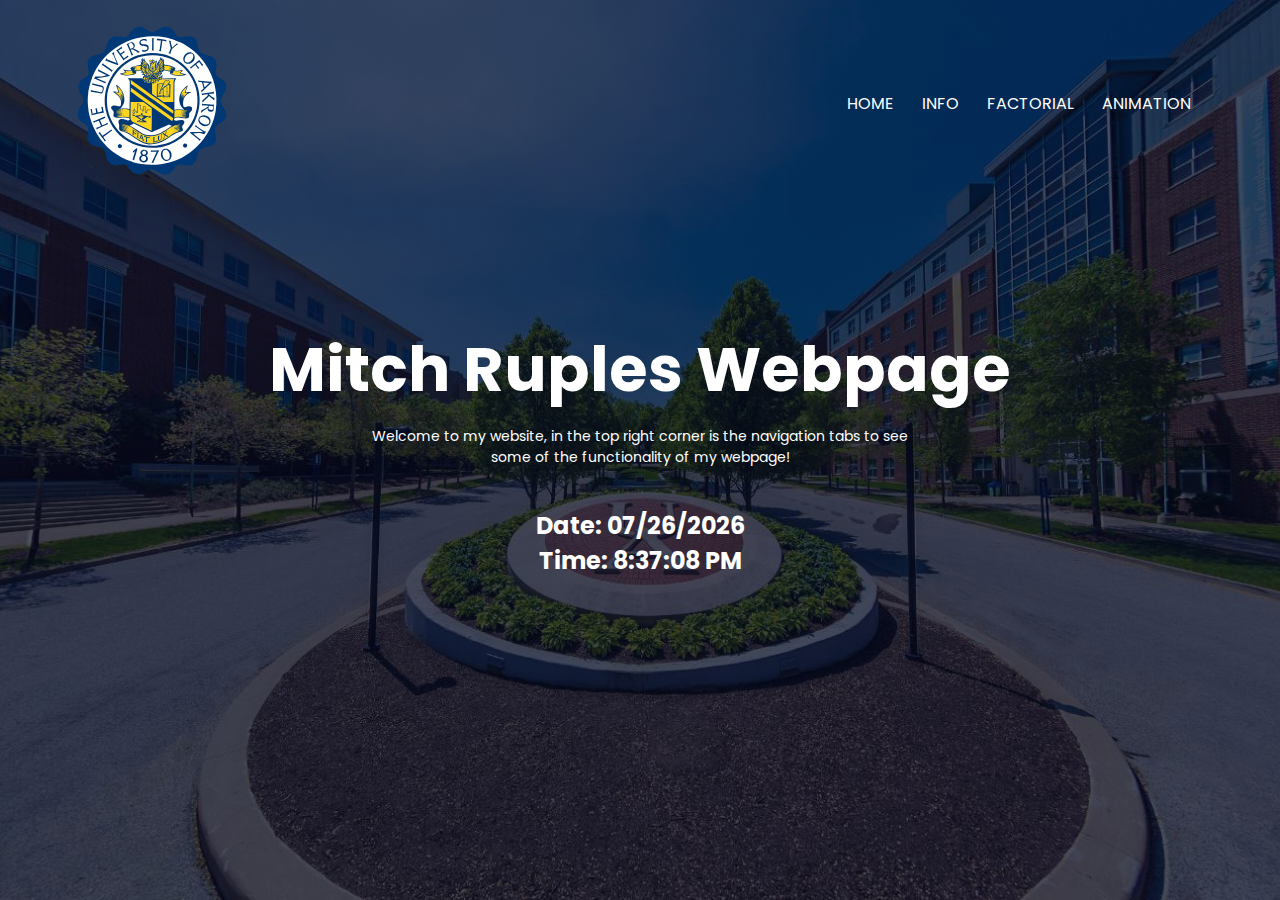
<file: index.html>
<!DOCTYPE html>
<html>
<head>
    <meta name="viewport" content="with=device-width, intial-scale=1.0">
    <title>WebPage</title>
    <link rel="stylesheet" href="style.css">
    <link rel="preconnect" href="https://fonts.googleapis.com">
    <link rel="preconnect" href="https://fonts.gstatic.com" crossorigin>
    <link href="https://fonts.googleapis.com/css2?family=Poppins:wght@200;400;600;700&display=swap" rel="stylesheet">
    <script type="text/javascript" src="index.js">displaydatetime()</script> 
    
</head>
<body>
    <section class="header">
        <nav>
            <a href="index.html"><img src="images/UA Logo.svg"></a>
            <div class="nav-links">
                <ul>
                    <li><a href="index.html">HOME</a></li>
                    <li><a href="info.html">INFO</a></li>
                    <li><a href="factorial.html">FACTORIAL</a></li>
                    <li><a href="animation.html">ANIMATION</a></li>
                </ul>
            </div>
        </nav>
    <div class="text-box">
        <h1>Mitch Ruples Webpage</h1>
        <p>Welcome to my website, in the top right corner is the navigation tabs to see <br>some of the functionality
            of my webpage!
        </p>
        <h2>Date: <script>displaydate();</script>
        <br>Time: <script>displaytime();</script>
        </h2> 
    </div>
    </section>
</body>
</html>
</file>
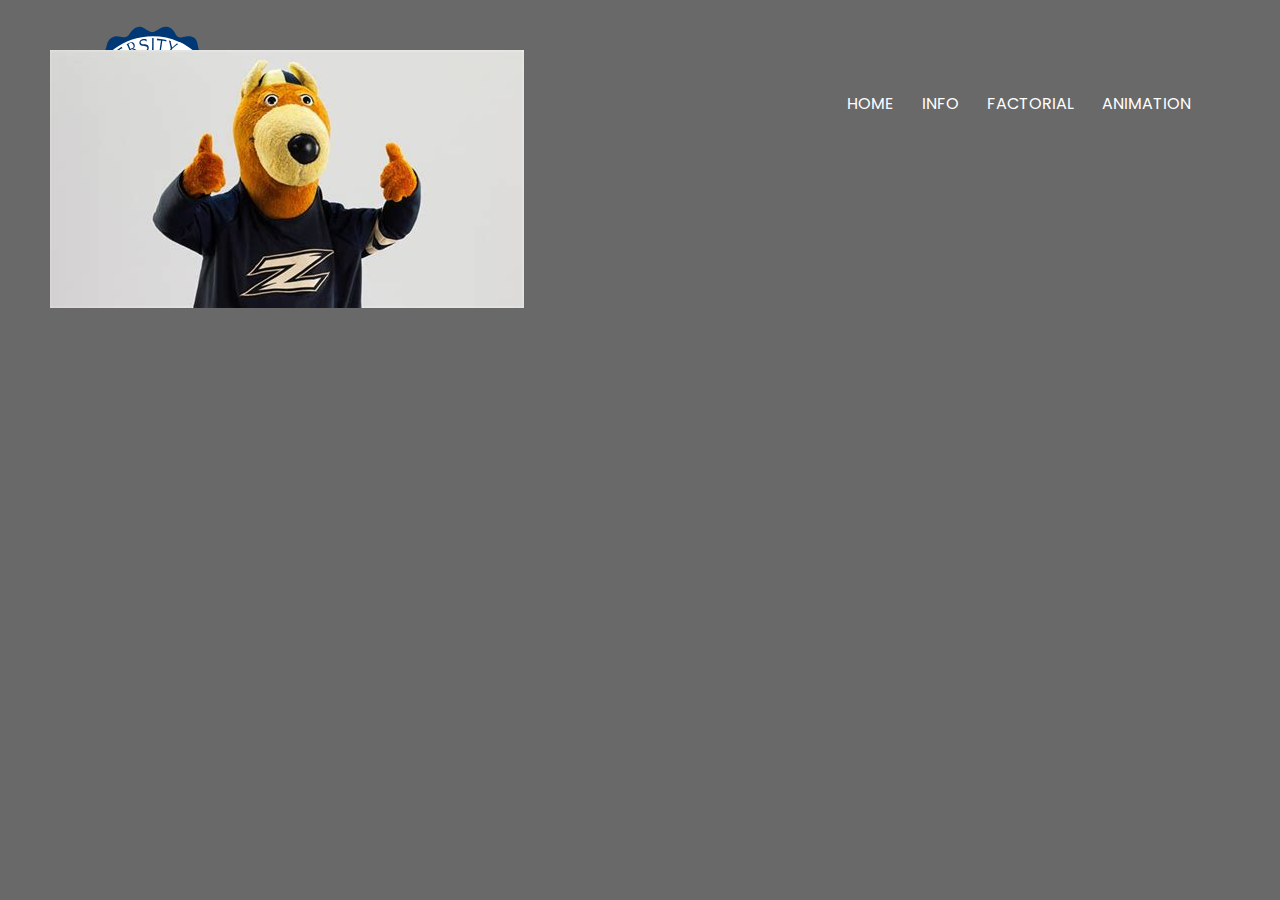
<file: animation.html>
<!DOCTYPE html>
<html>
<head>
    <link rel="stylesheet" href="animation.css">
    <link rel="preconnect" href="https://fonts.googleapis.com">
    <link rel="preconnect" href="https://fonts.gstatic.com" crossorigin>
    <link href="https://fonts.googleapis.com/css2?family=Poppins:wght@200;400;600;700&display=swap" rel="stylesheet">
</head>
<body>
    <section class="header">
        <nav>
            <a href="index.html"><img src="images/UA Logo.svg"></a>
            <div class="nav-links">
                <ul>
                    <li><a href="index.html">HOME</a></li>
                    <li><a href="info.html">INFO</a></li>
                    <li><a href="factorial.html">FACTORIAL</a></li>
                    <li><a href="animation.html">ANIMATION</a></li>
                </ul>
            </div>
        </nav>
    </section>
    <section class="animation">
        <img id="img1" src="images/zippy.jpeg" style="position: absolute; top: 50px; left: 50px; transition: all 1s ease-in-out;" />
    </section>
</body>
<script>
    var img = document.getElementById("img1");
    

    function moveElement() {
        //creating div object for container.        
        const div = document.getElementsByClassName('container');
        // - 50 and -45 is just to bring the image exactly at the center of the image on click position
        posX = posX - 50;
        posY = posY - 45;
        //changing the top and left of the image (to update the position.)
        img.style.top = `${posY}px`;
        img.style.left = `${posX}px`;
    }

    // listening to the click mouse event on our div container.
    var container = document.getElementsByClassName('container')[0];
    document.addEventListener('click', function(event) {
        console.log(event.clientX + " " + event.clientY);
        // collecting the mouse click position in posX and posY respectively.
        posX = event.clientX;
        posY = event.clientY;
        // calling the moveElement function onClick event.
        moveElement();
    });
</script>
</html>
</file>
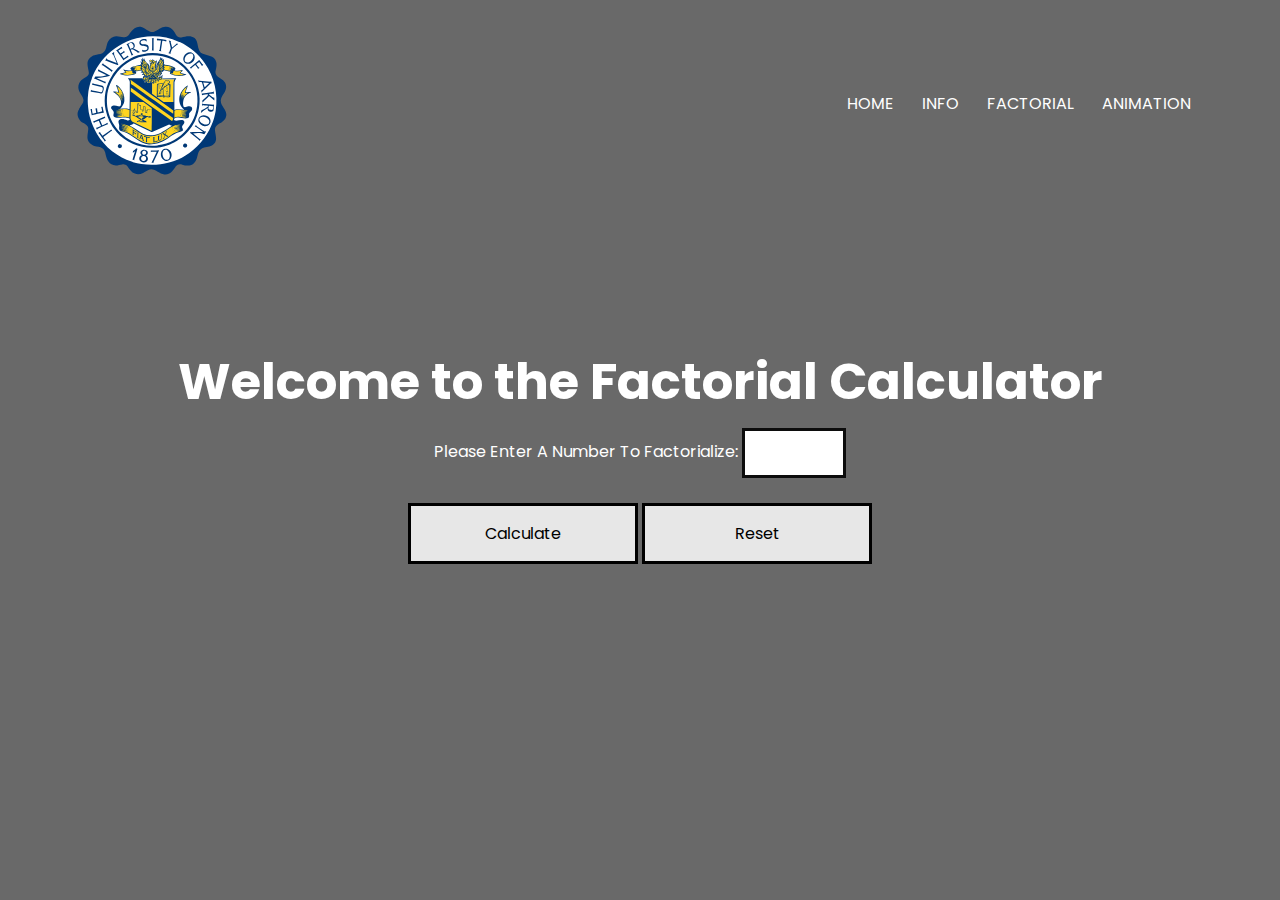
<file: factorial.html>
<!DOCTYPE html>
<html>
<head>
    <link rel="stylesheet" href="factorial.css">
    <link rel="preconnect" href="https://fonts.googleapis.com">
    <link rel="preconnect" href="https://fonts.gstatic.com" crossorigin>
    <link href="https://fonts.googleapis.com/css2?family=Poppins:wght@200;400;600;700&display=swap" rel="stylesheet">
    <script type="text/javascript" src="factorial.js">fact()</script> 
</head>
<body>
    <section class="header">
        <nav>
            <a href="index.html"><img src="images/UA Logo.svg"></a>
            <div class="nav-links">
                <ul>
                    <li><a href="index.html">HOME</a></li>
                    <li><a href="info.html">INFO</a></li>
                    <li><a href="factorial.html">FACTORIAL</a></li>
                    <li><a href="animation.html">ANIMATION</a></li>
                </ul>
            </div>
        </nav>
        <div class="factorial">
            <h1>Welcome to the Factorial Calculator</h1>
            <p>Please Enter A Number To Factorialize: <input id ="num"> </p>
            <br>
            <button onclick="fact()">Calculate</button>
            <button onclick="location.reload()">Reset</button>
            <p id="result"></p>

        </div>
    </section>
</body>
</html>
</file>
<file: style.css>
*{
    margin:0;
    padding:0;
    font-family: 'Poppins', sans-serif;
}

.header{
    min-height: 100vh;
    width: 100%;
    background-image: linear-gradient(rgba(4,9,30,0.7), rgba(4,9,30,0.7)), url(images/UA.jpg);
    background-position: center;
    background-size: cover;
    position: relative;
}

nav{
    display: flex;
    padding: 2% 6%;
    justify-content: space-between;
    align-items: center;
}

nav img{
    width: 150px;
}

.nav-links{
    flex: 1;
    text-align: right;
}
.nav-links ul li{
   list-style: none;
   display: inline-block;
   padding: 8px 12px;
   position: relative;
}

.nav-links ul li a{
    color: #fff;
    text-decoration: none;
    font-size: 16px;
}

.text-box {
    width:90%;
    color: #fff;
    position: absolute;
    top: 50%;
    left: 50%;
    transform: translate(-50%,-50%);
    text-align: center;
}
.text-box h1 {
    font-size: 62px;
}
.text-box p {
    margin: 10px 0 40px;
    font-size: 14px;
}
</file>
<file: animation.css>
*{
    margin:0;
    padding:0;
    font-family: 'Poppins', sans-serif;
}
.header{
    min-height: 100vh;
    width: 100%;
    background-color: dimgray;
    background-position: center;
    background-size: cover;
    position: relative;
}

nav{
    display: flex;
    padding: 2% 6%;
    justify-content: space-between;
    align-items: center;
}

nav img{
    width: 150px;
}

.nav-links{
    flex: 1;
    text-align: right;
}
.nav-links ul li{
   list-style: none;
   display: inline-block;
   padding: 8px 12px;
   position: relative;
}

.nav-links ul li a{
    color: #fff;
    text-decoration: none;
    font-size: 16px;
}
</file>
<file: factorial.css>
*{
    margin:0;
    padding:0;
    font-family: 'Poppins', sans-serif;
}
.header{
    min-height: 100vh;
    width: 100%;
    background-color: dimgray;
    background-position: center;
    background-size: cover;
    position: relative;
}

nav{
    display: flex;
    padding: 2% 6%;
    justify-content: space-between;
    align-items: center;
}

nav img{
    width: 150px;
}

.nav-links{
    flex: 1;
    text-align: right;
}
.nav-links ul li{
   list-style: none;
   display: inline-block;
   padding: 8px 12px;
   position: relative;
}

.nav-links ul li a{
    color: #fff;
    text-decoration: none;
    font-size: 16px;
}

.factorial {
    width:90%;
    color: #fff;
    position: absolute;
    top: 50%;
    left: 50%;
    transform: translate(-50%,-50%);
    text-align: center;
}
button {
    width: 20%;
    background-color:  #e7e7e7; color: black; 
    border: 3px solid black;
    color: black;
    padding: 15px 32px;
    text-align: center;
    text-decoration: none;
    display: inline-block;
    font-size: 16px;
}
input {
    width: 5%;
    padding: 12px 20px;
    color: black;
    border: 3px solid rgb(12, 12, 12);
}
.factorial h1 {
    padding: 8px 12px;
    font-size: 50px;
}
</file>
